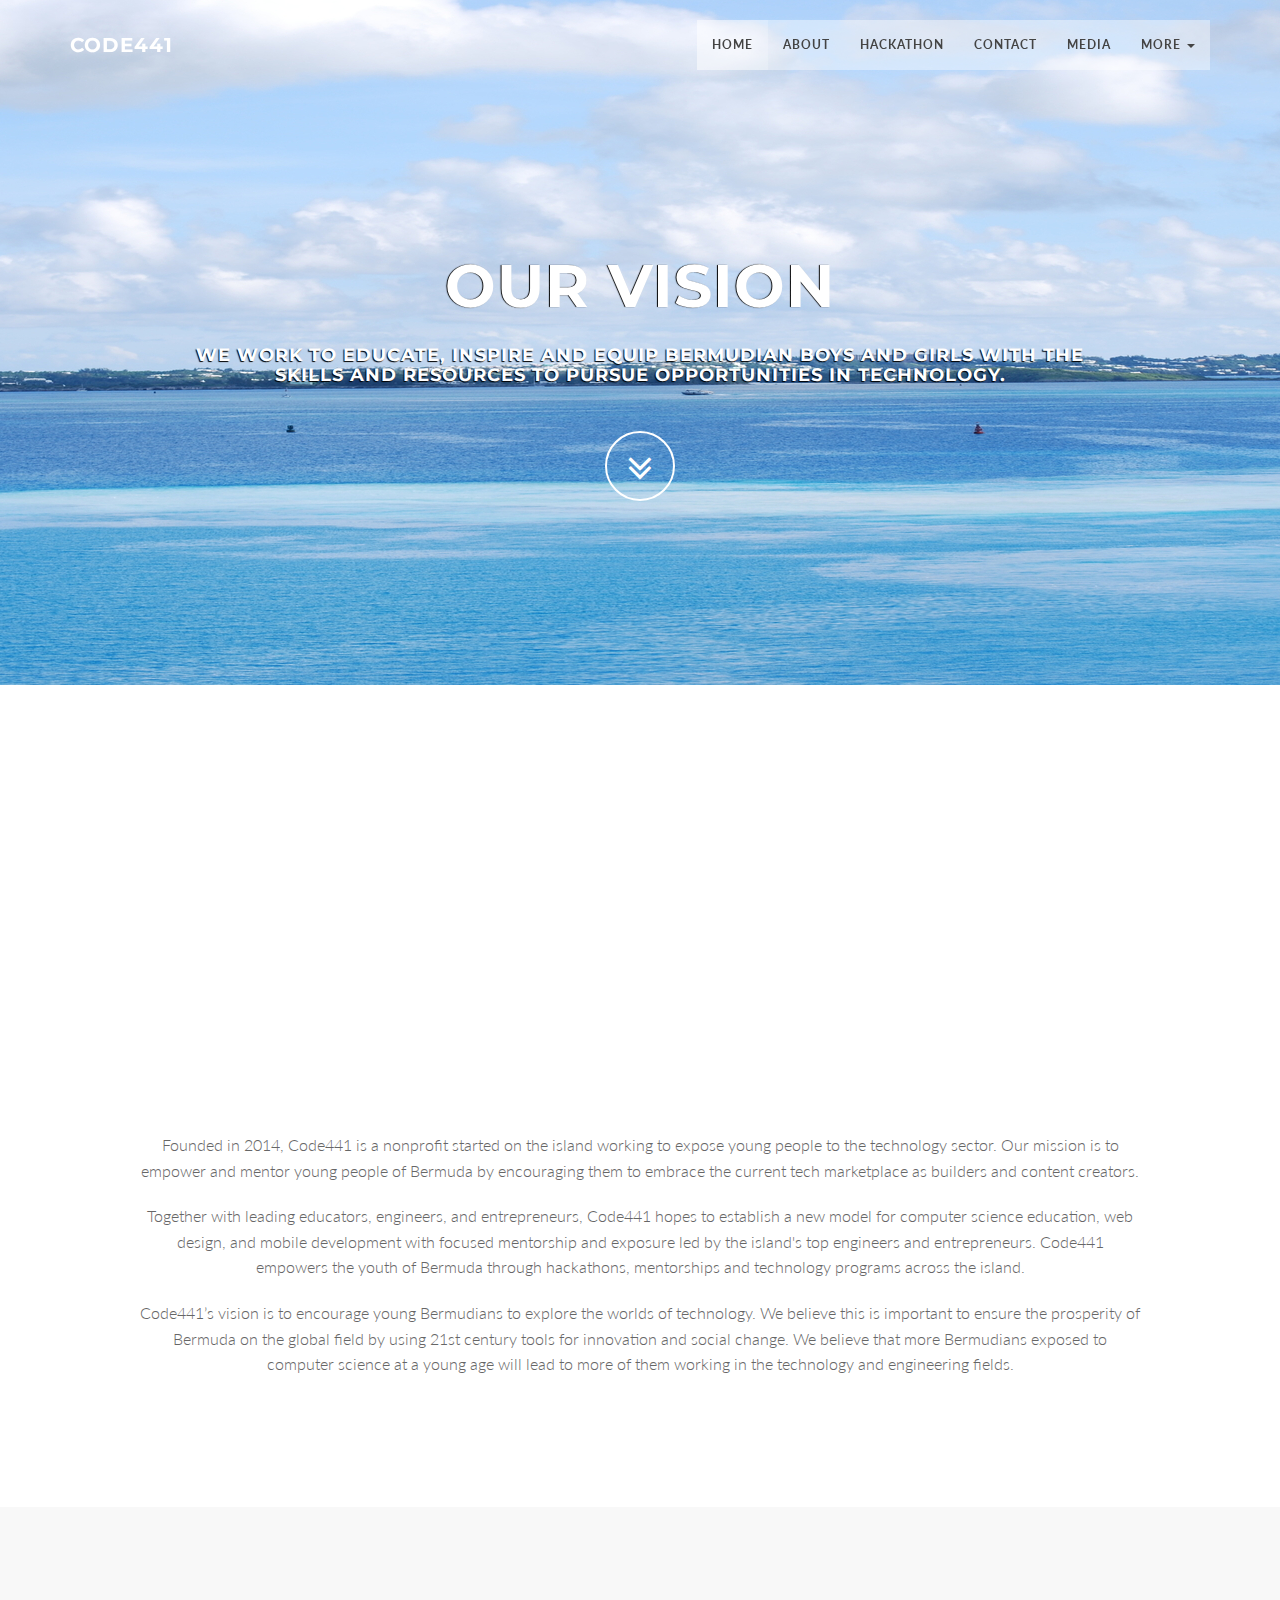
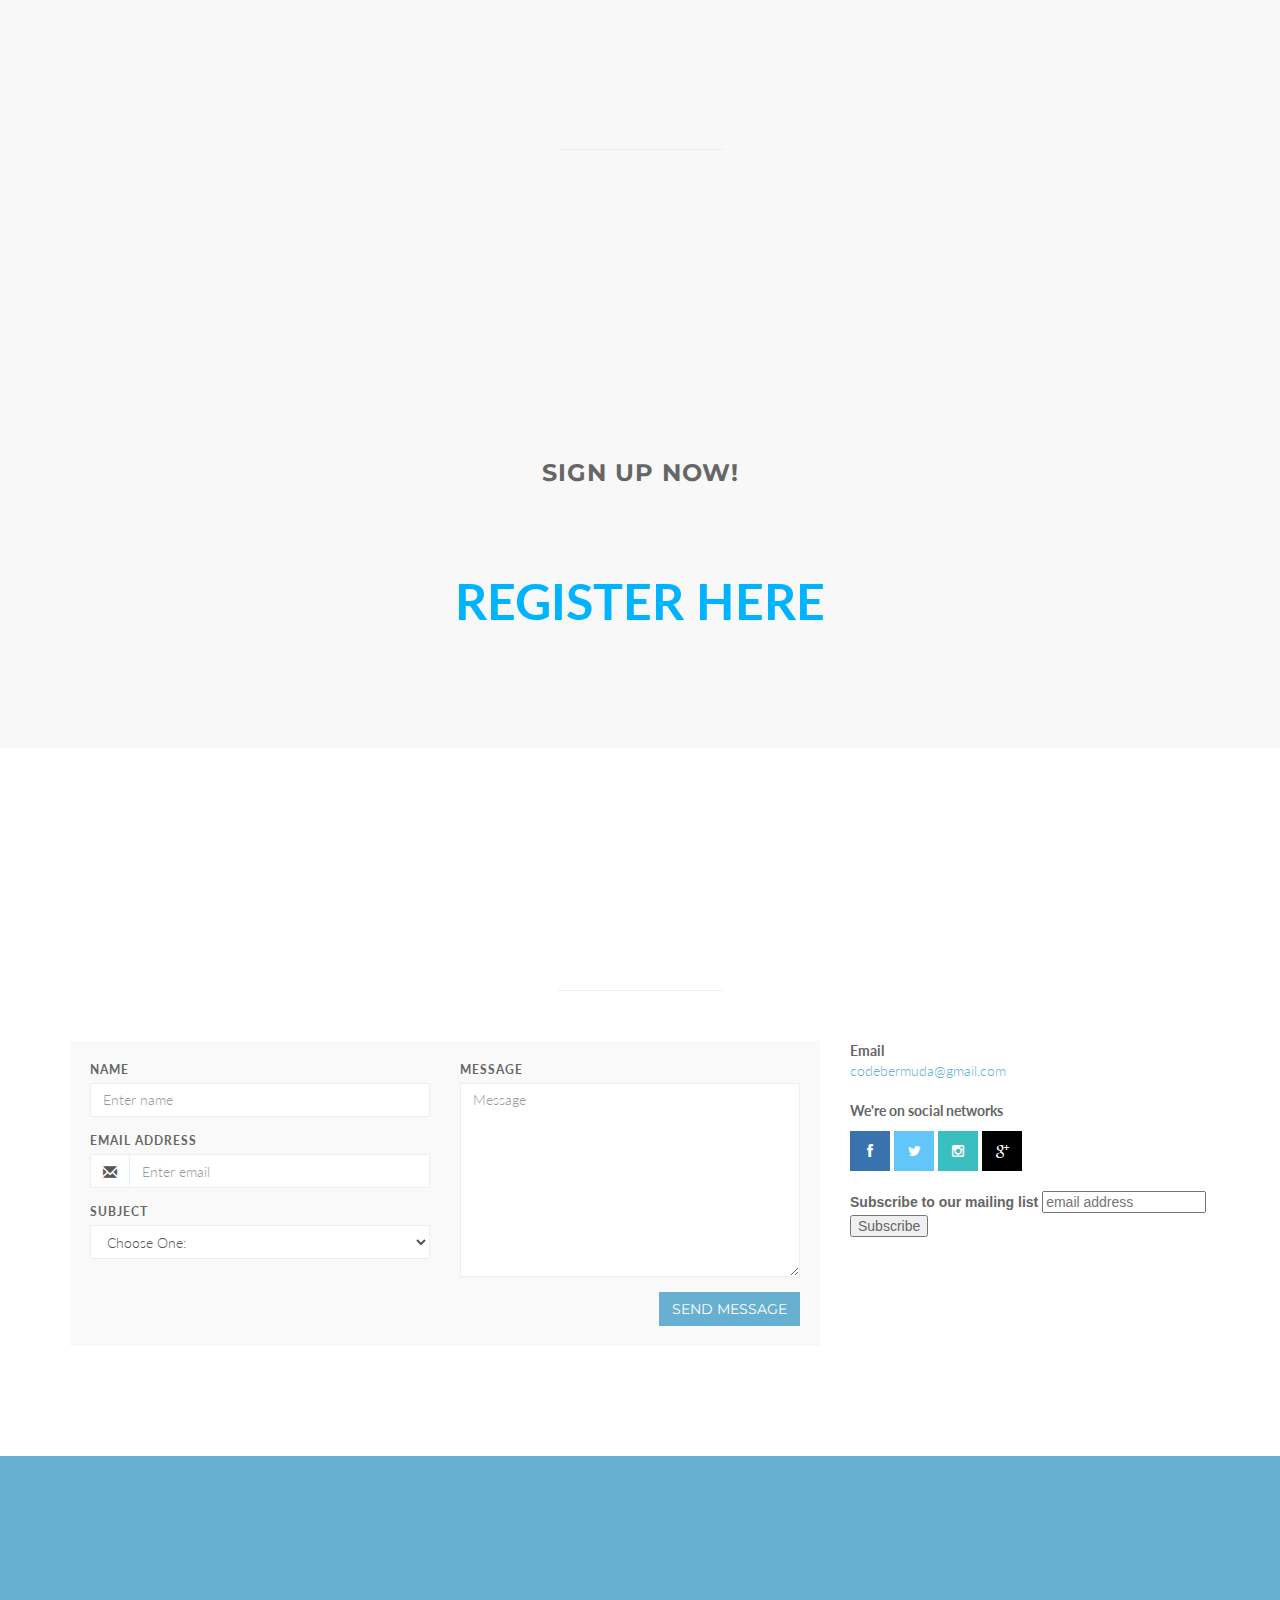
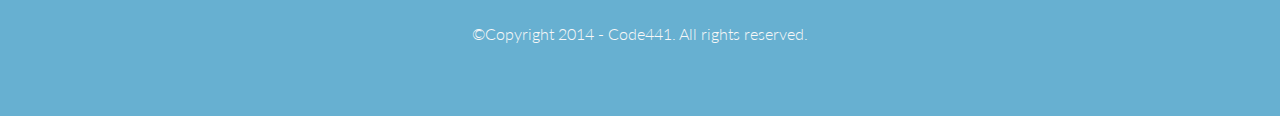
<file: index.html>
<!DOCTYPE html>
<html lang="en">

<head>
    <meta charset="utf-8">
    <meta name="viewport" content="width=device-width, initial-scale=1.0">
    <meta name="description" content="">
    <meta name="author" content="">

    <title>Code441 - Helping to create Bermuda's next generation</title>

    <!-- Bootstrap Core CSS -->
    <link href="css/bootstrap.min.css" rel="stylesheet" type="text/css">

    <!-- Fonts -->
    <link href="font-awesome/css/font-awesome.min.css" rel="stylesheet" type="text/css">
	<link href="css/animate.css" rel="stylesheet" />
    <!-- Squad theme CSS -->
    <link href="css/style.css" rel="stylesheet">
    <link href="color/default.css" rel="stylesheet">

    <style>
        a:hover {
            text-decoration: underline;
        }

        .container-padding {
            padding-left: 100px;
            padding-right: 100px;
        }
    </style>

  <link rel="shortcut icon" href="img/favicon.ico">

</head>

<body id="page-top" data-spy="scroll" data-target=".navbar-custom">
	<!-- Preloader -->
	<div id="preloader">
	  <div id="load"></div>
	</div>

    <nav class="navbar navbar-custom navbar-fixed-top" role="navigation">
        <div class="container">
            <div class="navbar-header page-scroll">
                <button type="button" class="navbar-toggle" data-toggle="collapse" data-target=".navbar-main-collapse">
                    <i class="fa fa-bars"></i>
                </button>
                <a class="navbar-brand" href="index.html">
                    <h1>Code441</h1>
                </a>
            </div>

            <!-- Collect the nav links, forms, and other content for toggling -->
            <div class="collapse navbar-collapse navbar-right navbar-main-collapse">
      <ul class="nav navbar-nav">
        <li class="active"><a href="#intro">Home</a></li>
        <li><a href="#about">About</a></li>
		<li><a href="#service">Hackathon</a></li>
		<li><a href="#contact">Contact</a></li>
    <li><a href="media.html">Media</a></li>
        <li class="dropdown">
          <a href="#" class="dropdown-toggle" data-toggle="dropdown">More <b class="caret"></b></a>
          <ul class="dropdown-menu">
            <li><a href="resources.html">Resources</a></li>
            <li><a href="http://www.code441.tumblr.com" target="_blank">Blog</a></li>
            <!-- <li><a href="#">Programs</a></li> -->
            <li><a href="#">Partners</a></li>
            <li><a href="#">Donate</a></li>
          </ul>
        </li>
      </ul>
            </div>
            <!-- /.navbar-collapse -->
        </div>
        <!-- /.container -->
    </nav>

	<!-- Section: intro -->
    <section id="intro" class="intro">

		<div class="slogan">
			<h2>Our <span class="text_color">Vision</span> </h2>
			<h4>We work to educate, inspire and equip bermudian boys and girls with the<br> skills and resources to pursue opportunities in technology.</h4>
		</div>
		<div class="page-scroll">
			<a href="#service" class="btn btn-circle">
				<i class="fa fa-angle-double-down animated"></i>
			</a>
		</div>
    </section>
	<!-- /Section: intro -->

	<!-- Section: about -->
    <section id="about" class="home-section text-center">
		<div class="heading-about">
			<div class="container">
			<div class="row">
				<div class="col-lg-8 col-lg-offset-2">
					<div class="wow bounceInDown" data-wow-delay="0.4s">
					<div class="section-heading">
					<h2>About</h2>
					<i class="fa fa-2x fa-angle-down"></i>

					</div>
					</div>
				</div>
			</div>
			</div>
		</div>

		<div class="container container-padding">

          <div class="row">
             <p>Founded in 2014, Code441 is a nonprofit started on the island working to expose young people to the technology sector. Our mission is to empower and mentor young people of Bermuda by encouraging them to embrace the current tech marketplace as builders and content creators.</p>
             <p>Together with leading educators, engineers, and entrepreneurs, Code441 hopes to establish a new model for computer science education, web design, and mobile development with focused mentorship and exposure led by the island's top engineers and entrepreneurs. Code441 empowers the youth of Bermuda through hackathons, mentorships and technology programs across the island. </p>
             <p>Code441’s vision is to encourage young Bermudians to explore the worlds of technology. We believe this is important to ensure the prosperity of Bermuda on the global field by using 21st century tools for innovation and social change. We believe that more Bermudians exposed to computer science at a young age will lead to more of them working in the technology and engineering fields.</p>
         </div>
     </div>
	</section>
	<!-- /Section: about -->


	<!-- Section: services -->
    <section id="service" class="home-section text-center bg-gray">

		<div class="heading-about">
			<div class="container">
			<div class="row">
				<div class="col-lg-8 col-lg-offset-2">
					<div class="wow bounceInDown" data-wow-delay="0.4s">
					<div class="section-heading">
					<h2>Hackathon</h2>
					<i class="fa fa-2x fa-angle-down"></i>

					</div>
					</div>
				</div>
			</div>
			</div>
		</div>
		<div class="container">
            <div class="row">
                <div class="col-lg-2 col-lg-offset-5">
                    <hr class="marginbot-50">
                </div>
            </div>
            <div class="row">
                <div class="col-sm-3 col-md-3">
                    <div class="wow fadeInLeft" data-wow-delay="0.2s">
                    <div class="service-box">
                        <div class="service-icon">
                            <img src="img/icons/service-icon-1.png" alt="" />
                        </div>
                        <div class="service-desc">
                            <h5>Fundamentals</h5>
                            <p>Explore how the web works and the process of building apps. </p>
                        </div>
                    </div>
                    </div>
                </div>
                <div class="col-sm-3 col-md-3">
                    <div class="wow fadeInUp" data-wow-delay="0.2s">
                    <div class="service-box">
                        <div class="service-icon">
                            <img src="img/icons/service-icon-2.png" alt="" />
                        </div>
                        <div class="service-desc">
                            <h5>Design</h5>
                            <p>Find out what makes web and mobile applications visually appealing like Instagram.</p>
                        </div>
                    </div>
                    </div>
                </div>
                <div class="col-sm-3 col-md-3">
                    <div class="wow fadeInUp" data-wow-delay="0.2s">
                    <div class="service-box">
                        <div class="service-icon">
                            <img src="img/icons/service-icon-3.png" alt="" />
                        </div>
                        <div class="service-desc">
                            <h5>Photography</h5>
                            <p>Learn how to include beautiful logos, images and photos into your apps.</p>
                        </div>
                    </div>
                    </div>
                </div>
                <div class="col-sm-3 col-md-3">
                    <div class="wow fadeInRight" data-wow-delay="0.2s">
                    <div class="service-box">
                        <div class="service-icon">
                            <img src="img/icons/service-icon-4.png" alt="" />
                        </div>
                        <div class="service-desc">
                            <h5>Cloud</h5>
                            <p>Study how to save your code online and display it to the world.</p>
                        </div>
                    </div>
                    </div>
                </div>
            </div>
            <div class="eventbrite">
                <h3>Sign up Now!</h3>
            </div>

            <!-- 16:9 aspect ratio for youtube -->
            <!-- <div class="embed-responsive embed-responsive-16by9" style="margin-bottom: 30px">
                <iframe width="560" height="315" src="https://www.youtube.com/embed/jKXwnSm_4Xo" frameborder="0" allowfullscreen></iframe>
            </div> -->

            <!-- <div class="flyer">
                <img src="img/flyer2019.jpg" alt="Code441" max-width="" max-height="" align="center">
            </div> -->

            <div class="eventbrite">
                <a href="https://www.eventbrite.com/e/code441-hackathon-20192020-tickets-82734907335" target="_blank" style="color:#00B3FF; font-size: 50px; font-weight: bold">REGISTER HERE</a>
            </div>
		</div>
	</section>
	<!-- /Section: services -->




	<!-- Section: contact -->
    <section id="contact" class="home-section text-center">
		<div class="heading-contact">
			<div class="container">
			<div class="row">
				<div class="col-lg-8 col-lg-offset-2">
					<div class="wow bounceInDown" data-wow-delay="0.4s">
					<div class="section-heading">
					<h2>Get in touch</h2>
					<i class="fa fa-2x fa-angle-down"></i>

					</div>
					</div>
				</div>
			</div>
			</div>
		</div>
		<div class="container">

		<div class="row">
			<div class="col-lg-2 col-lg-offset-5">
				<hr class="marginbot-50">
			</div>
		</div>
    <div class="row">
        <div class="col-lg-8">
            <div class="boxed-grey">
                <form id="contact-form">
                <div class="row">
                    <div class="col-md-6">
                        <div class="form-group">
                            <label for="name">
                                Name</label>
                            <input type="text" class="form-control" id="name" placeholder="Enter name" required="required" />
                        </div>
                        <div class="form-group">
                            <label for="email">
                                Email Address</label>
                            <div class="input-group">
                                <span class="input-group-addon"><span class="glyphicon glyphicon-envelope"></span>
                                </span>
                                <input type="email" class="form-control" id="email" placeholder="Enter email" required="required" /></div>
                        </div>
                        <div class="form-group">
                            <label for="subject">
                                Subject</label>
                            <select id="subject" name="subject" class="form-control" required="required">
                                <option value="na" selected="">Choose One:</option>
                                <option value="service">General Customer Service</option>
                                <option value="suggestions">Suggestions</option>
                                <option value="product">Product Support</option>
                            </select>
                        </div>
                    </div>
                    <div class="col-md-6">
                        <div class="form-group">
                            <label for="name">
                                Message</label>
                            <textarea name="message" id="message" class="form-control" rows="9" cols="25" required="required"
                                placeholder="Message"></textarea>
                        </div>
                    </div>
                    <div class="col-md-12">
                        <button type="submit" class="btn btn-skin pull-right" id="btnContactUs">
                            Send Message</button>
                    </div>
                </div>
                </form>
            </div>
        </div>

		<div class="col-lg-4">
			<div class="widget-contact">

        <address>
          <strong>Email</strong><br>
          <a href="mailto:#">codebermuda@gmail.com</a>
        </address>
        <address>
          <strong>We're on social networks</strong><br>
          <ul class="company-social">
            <li class="social-facebook"><a href="http://www.facebook.com/code441" target="_blank"><i class="fa fa-facebook"></i></a></li>
            <li class="social-twitter"><a href="http://www.twitter.com/code441" target="_blank"><i class="fa fa-twitter"></i></a></li>
            <li class="social-instagram"><a href="http://www.instagram.com/code441" target="_blank"><i class="fa fa-instagram"></i></a></li>
            <li class="social-google"><a href="#" target="_blank"><i class="fa fa-google-plus"></i></a></li>
          </ul>
        </address>

				<address style="paddding-top: 20px">
          <!-- Begin MailChimp Signup Form -->
          <link href="//cdn-images.mailchimp.com/embedcode/slim-081711.css" rel="stylesheet" type="text/css">
          <style type="text/css">
            #mc_embed_signup{background:#fff; clear:left; font:14px Helvetica,Arial,sans-serif; }
            /* Add your own MailChimp form style overrides in your site stylesheet or in this style block.
               We recommend moving this block and the preceding CSS link to the HEAD of your HTML file. */
          </style>
          <div id="mc_embed_signup">
          <form action="//code441.us9.list-manage.com/subscribe/post?u=be48e3d207a897a228d1e9f3b&amp;id=fba5d149a0" method="post" id="mc-embedded-subscribe-form" name="mc-embedded-subscribe-form" class="validate" target="_blank" novalidate style="padding: 0px 0 0px 0%">
              <div id="mc_embed_signup_scroll">
            <label for="mce-EMAIL">Subscribe to our mailing list</label>
            <input type="email" value="" name="EMAIL" class="email" id="mce-EMAIL" placeholder="email address" required>
              <!-- real people should not fill this in and expect good things - do not remove this or risk form bot signups-->
              <div style="position: absolute; left: -5000px;"><input type="text" name="b_be48e3d207a897a228d1e9f3b_fba5d149a0" tabindex="-1" value=""></div>
              <div class="clear"><input type="submit" value="Subscribe" name="subscribe" id="mc-embedded-subscribe" class="button"></div>
              </div>
          </form>
          </div>

          <!--End mc_embed_signup-->
        </address>

			</div>

		</div>
    </div>

		</div>
	</section>
	<!-- /Section: contact -->

	<footer>
		<div class="container">
			<div class="row">
				<div class="col-md-12 col-lg-12">
					<div class="wow shake" data-wow-delay="0.4s">
					<div class="page-scroll marginbot-30">
						<a href="#intro" id="totop" class="btn btn-circle">
							<i class="fa fa-angle-double-up animated"></i>
						</a>
					</div>
					</div>
					<p>&copy;Copyright 2014 - Code441. All rights reserved.</p>
				</div>
			</div>
		</div>
	</footer>

    <!-- Core JavaScript Files -->
    <script src="js/jquery.min.js"></script>
    <script src="js/bootstrap.min.js"></script>
    <script src="js/jquery.easing.min.js"></script>
	<script src="js/jquery.scrollTo.js"></script>
	<script src="js/wow.min.js"></script>
    <!-- Custom Theme JavaScript -->
    <script src="js/custom.js"></script>

</body>

</html>
</file>
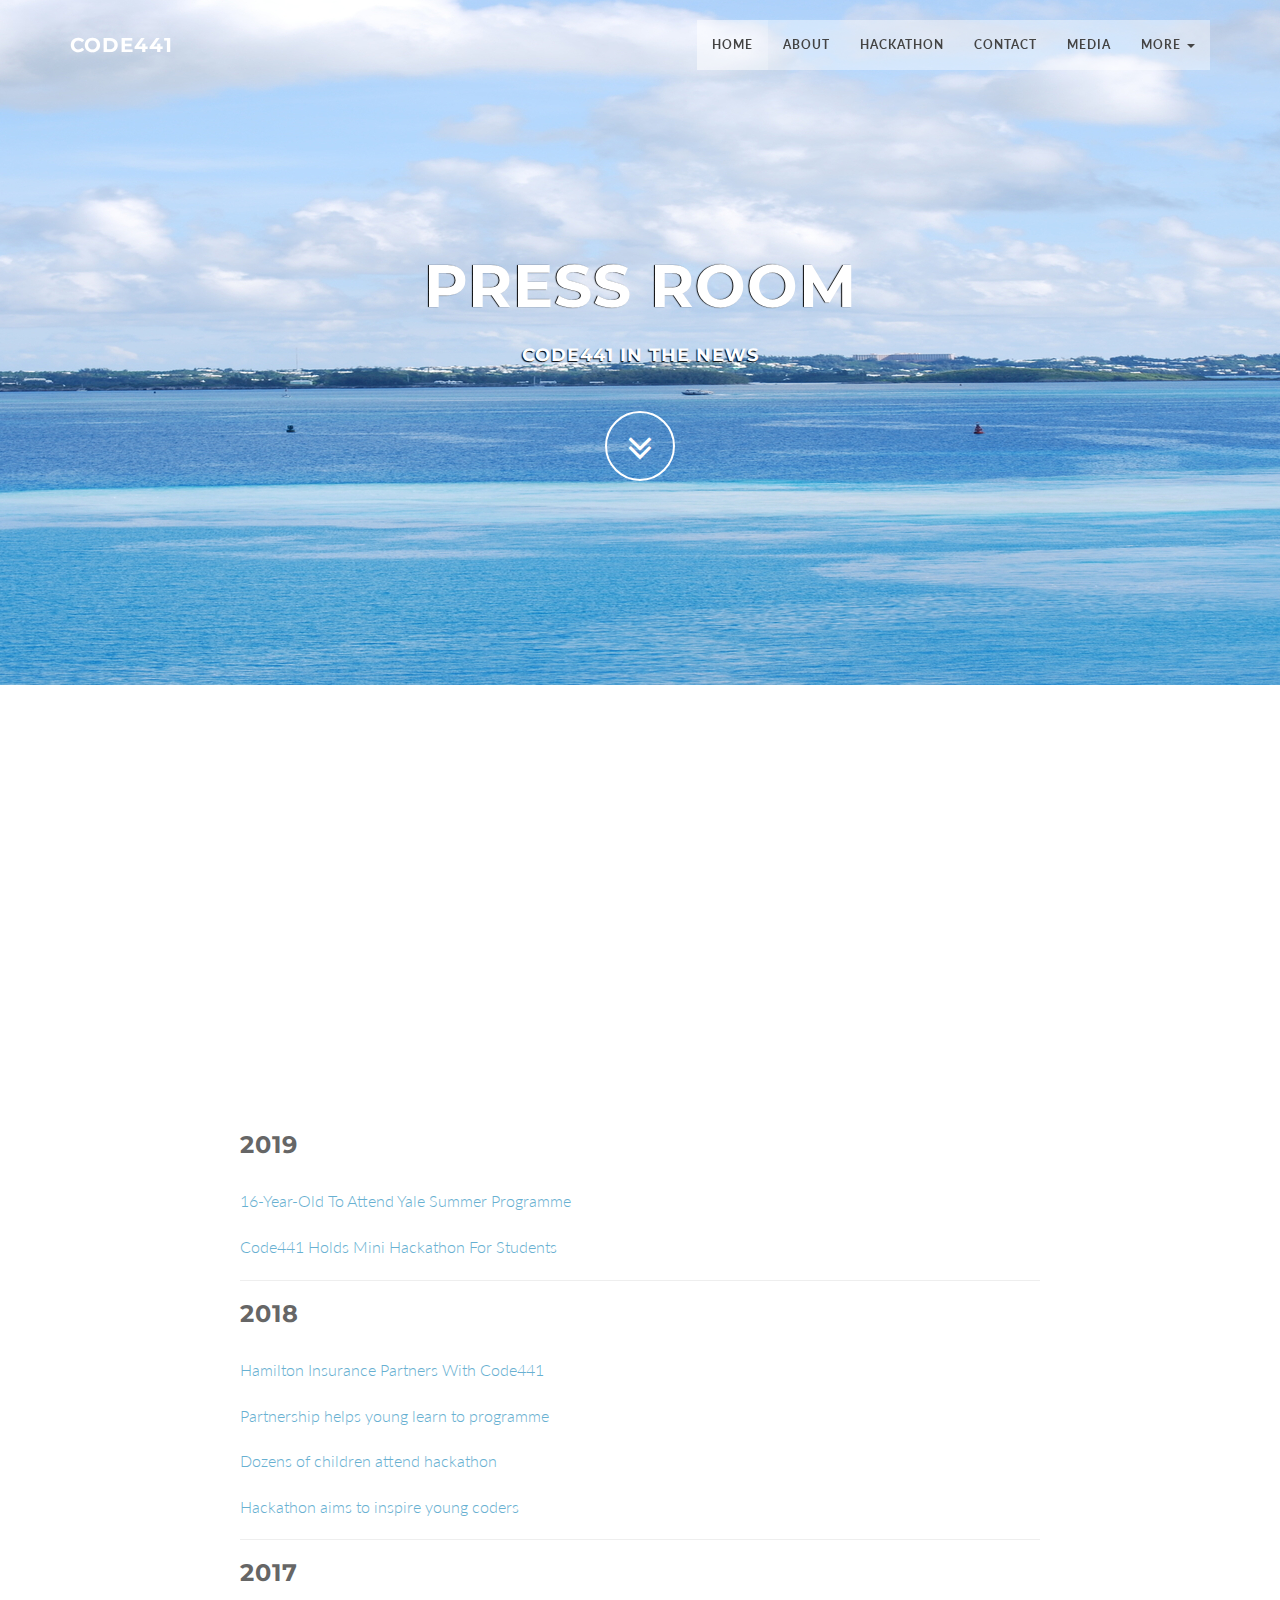
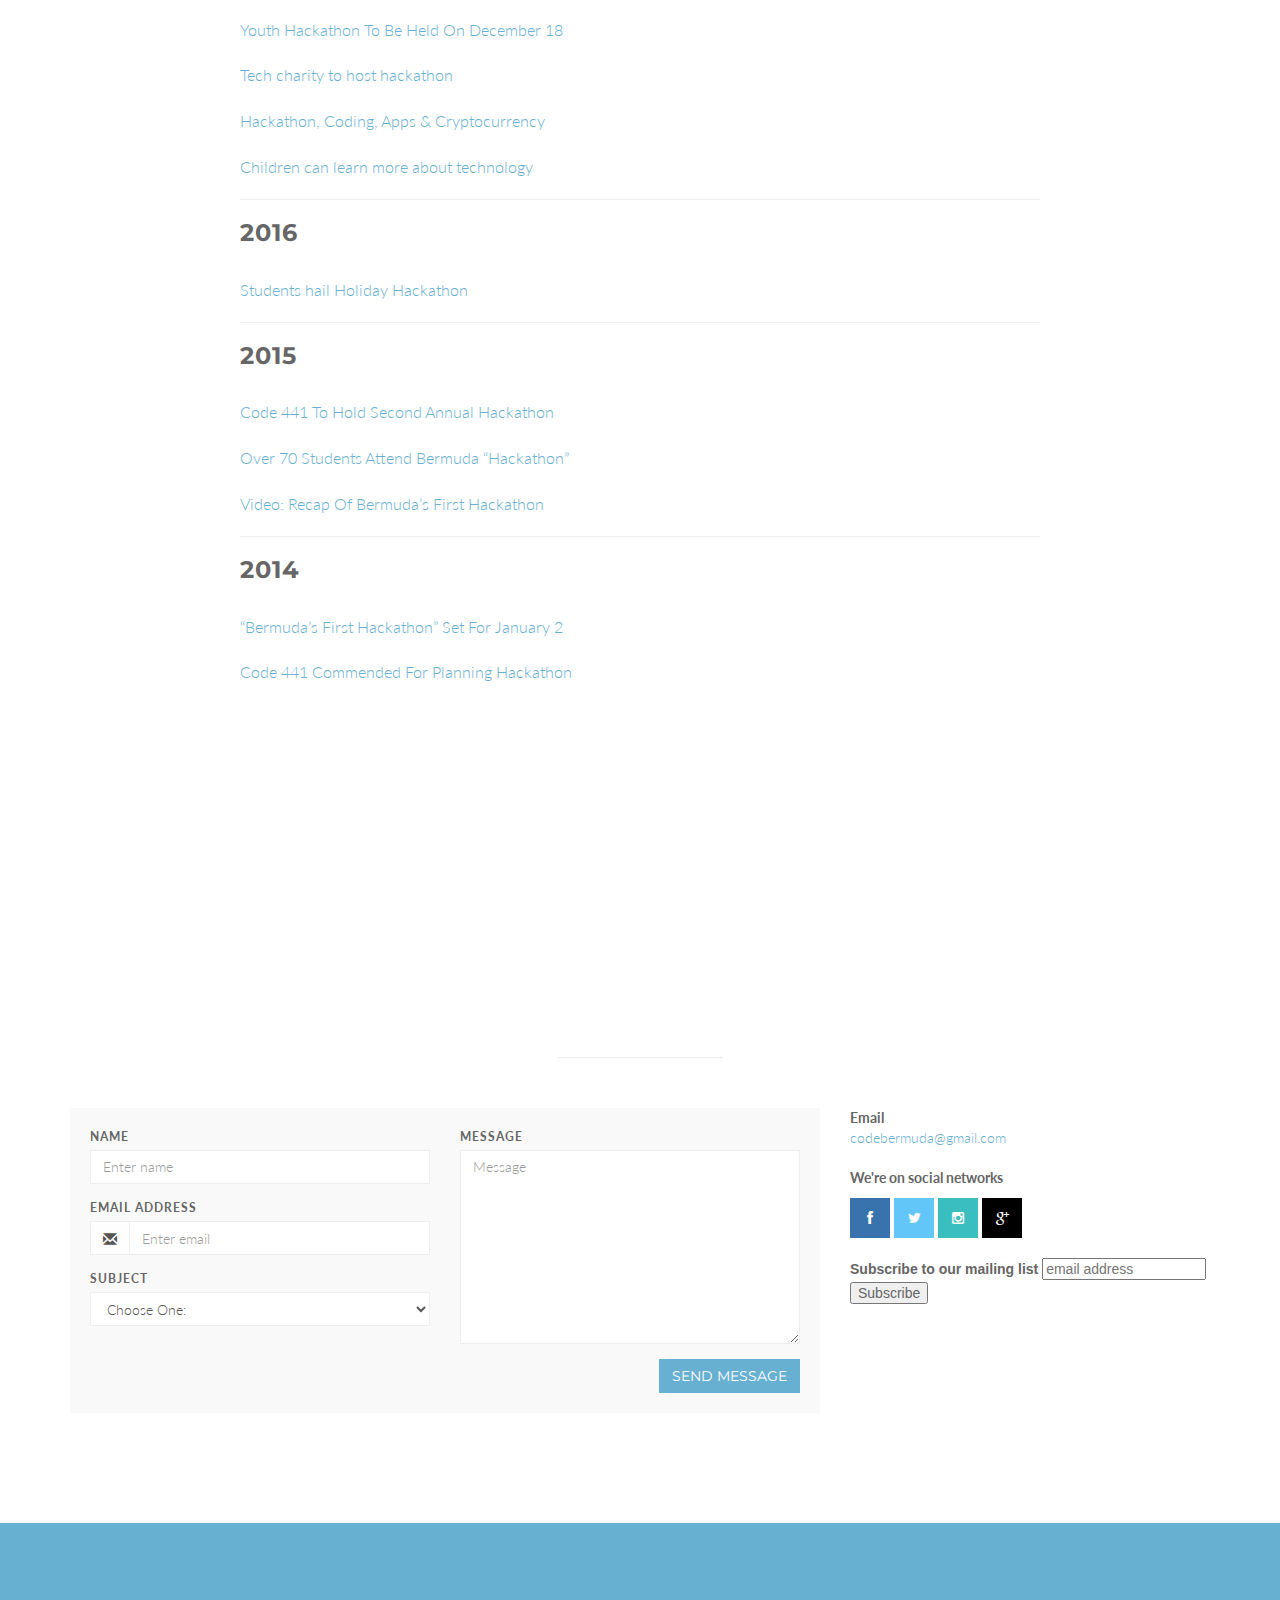
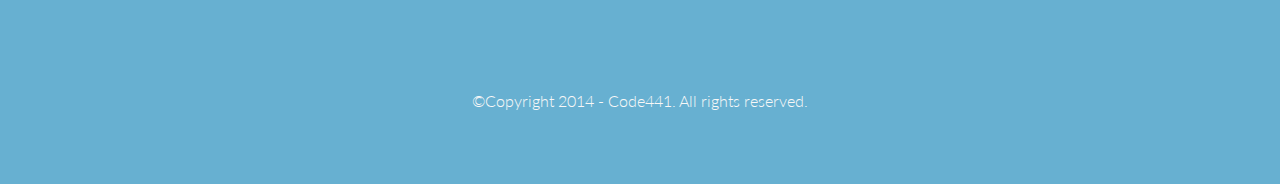
<file: media.html>
<!DOCTYPE html>
<html lang="en">

<head>
    <meta charset="utf-8">
    <meta name="viewport" content="width=device-width, initial-scale=1.0">
    <meta name="description" content="">
    <meta name="author" content="">

    <title>Code441 - Helping to create Bermuda's next generation</title>

    <!-- Bootstrap Core CSS -->
    <link href="css/bootstrap.min.css" rel="stylesheet" type="text/css">

    <!-- Fonts -->
    <link href="font-awesome/css/font-awesome.min.css" rel="stylesheet" type="text/css">
  <link href="css/animate.css" rel="stylesheet" />
    <!-- Squad theme CSS -->
    <link href="css/style.css" rel="stylesheet">
  <link href="color/default.css" rel="stylesheet">

  <link rel="shortcut icon" href="img/favicon.ico">

  <style>
    .container-padding {
      padding-left: 200px;
      padding-right: 200px;
    }
    .row-media {
      text-align: left;
    }
</style>

</head>

<body id="page-top" data-spy="scroll" data-target=".navbar-custom">
  <!-- Preloader -->
  <div id="preloader">
    <div id="load"></div>
  </div>

    <nav class="navbar navbar-custom navbar-fixed-top" role="navigation">
        <div class="container">
            <div class="navbar-header page-scroll">
                <button type="button" class="navbar-toggle" data-toggle="collapse" data-target=".navbar-main-collapse">
                    <i class="fa fa-bars"></i>
                </button>
                <a class="navbar-brand" href="index.html">
                    <h1>Code441</h1>
                </a>
            </div>

            <!-- Collect the nav links, forms, and other content for toggling -->
            <div class="collapse navbar-collapse navbar-right navbar-main-collapse">
      <ul class="nav navbar-nav">
        <li class="active"><a href="/">Home</a></li>
        <li><a href="/#about">About</a></li>
    <li><a href="/#service">Hackathon</a></li>
    <li><a href="/#contact">Contact</a></li>
    <li><a href="media.html">Media</a></li>
        <li class="dropdown">
          <a href="#" class="dropdown-toggle" data-toggle="dropdown">More <b class="caret"></b></a>
          <ul class="dropdown-menu">
            <li><a href="resources.html">Resources</a></li>
            <li><a href="http://www.code441.tumblr.com" target="_blank">Blog</a></li>
            <!-- <li><a href="#">Programs</a></li> -->
            <li><a href="#">Partners</a></li>
            <li><a href="#">Donate</a></li>
          </ul>
        </li>
      </ul>
            </div>
            <!-- /.navbar-collapse -->
        </div>
        <!-- /.container -->
    </nav>

  <!-- Section: intro -->
    <section id="intro" class="intro">

    <div class="slogan">
      <h2>Press Room</h2>
      <h4>Code441 in the news<br></h4>
    </div>
    <div class="page-scroll">
      <a href="#service" class="btn btn-circle">
        <i class="fa fa-angle-double-down animated"></i>
      </a>
    </div>
    </section>
  <!-- /Section: intro -->

  <!-- Section: about -->
    <section id="about" class="home-section text-center">
    <div class="heading-about">
      <div class="container">
      <div class="row">
        <div class="col-lg-8 col-lg-offset-2">
          <div class="wow bounceInDown" data-wow-delay="0.4s">
          <div class="section-heading">
          <h2>Media</h2>
          <i class="fa fa-2x fa-angle-down"></i>

          </div>
          </div>
        </div>
      </div>
      </div>
    </div>

    <div class="container container-padding">

          <div class="row">
            <div class="row-media">
              <h3>2019</h3>
              <p><a href="http://bernews.com/2019/07/16-year-old-to-attend-yale-summer-programme/" target="_blank">16-Year-Old To Attend Yale Summer Programme</a></p>
              <p><a href="http://bernews.com/2019/05/jahde-eves-code441-mini-hackathon/" target="_blank">Code441 Holds Mini Hackathon For Students</a></p>
              <hr>
            </div>
            <div class="row-media">
              <h3>2018</h3>
              <p><a href="http://bernews.com/2018/11/hamilton-insurance-group-partners-code441/" target="_blank">Hamilton Insurance Partners With Code441</a></p>
              <p><a href="http://www.royalgazette.com/re-insurance/article/20181108/partnership-helps-young-learn-to-programme" target="_blank">Partnership helps young learn to programme</a></p>
              <p><a href="http://www.royalgazette.com/news/article/20181222/dozens-of-children-attend-hackathon" target="_blank">Dozens of children attend hackathon</a></p>
              <p><a href="http://www.royalgazette.com/news/article/20181220/hackathon-aims-to-inspire-young-coders" target="_blank">Hackathon aims to inspire young coders</a></p>
              <hr>
            </div>
            <div class="row-media">
              <h3>2017</h3>
              <p><a href="http://bernews.com/2017/11/youth-hackathon-to-be-held-on-december-18/" target="_blank">Youth Hackathon To Be Held On December 18</a></p>
              <p><a href="http://www.royalgazette.com/news/article/20171110/tech-charity-to-host-hackathon" target="_blank">Tech charity to host hackathon</a></p>
              <p><a href="http://bernews.com/2017/12/hackathon-focus-cryptocurrency/" target="_blank">Hackathon, Coding, Apps & Cryptocurrency</a></p>
              <p><a href="http://www.royalgazette.com/news/article/20171218/children-can-learn-more-about-technology" target="_blank">Children can learn more about technology</a></p>
              <hr>
            </div>
            <div class="row-media">
              <h3>2016</h3>
              <p><a href="http://www.royalgazette.com/news/article/20161229/students-hail-holiday-hackathon" target="_blank">Students hail Holiday Hackathon</a></p>
              <hr>
            </div>
            <div class="row-media">
              <h3>2015</h3>
              <p><a href="http://bernews.com/2015/12/code-441-to-hold-second-annual-hackathon/" target="_blank">Code 441 To Hold Second Annual Hackathon</a></p>
              <p><a href="http://bernews.com/2015/01/hackathon/" target="_blank">Over 70 Students Attend Bermuda “Hackathon”</a></p>
              <p><a href="http://bernews.com/2015/01/video-bermudas-1st-hackathon-recap/" target="_blank">Video: Recap Of Bermuda’s First Hackathon</a></p>
              <hr>
            </div>
            <div class="row-media">
              <h3>2014</h3>
              <p><a href="http://bernews.com/2014/12/free-bermudas-first-hackathon-january-2/" target="_blank">“Bermuda’s First Hackathon” Set For January 2</a></p>
              <p><a href="http://bernews.com/2014/12/hackathon-organizers-commended/" target="_blank">Code 441 Commended For Planning Hackathon</a></p>
            </div>
         </div>
     </div>
  </section>
  <!-- /Section: about -->


  <!-- Section: contact -->
    <section id="contact" class="home-section text-center">
    <div class="heading-contact">
      <div class="container">
      <div class="row">
        <div class="col-lg-8 col-lg-offset-2">
          <div class="wow bounceInDown" data-wow-delay="0.4s">
          <div class="section-heading">
          <h2>Get in touch</h2>
          <i class="fa fa-2x fa-angle-down"></i>

          </div>
          </div>
        </div>
      </div>
      </div>
    </div>
    <div class="container">

    <div class="row">
      <div class="col-lg-2 col-lg-offset-5">
        <hr class="marginbot-50">
      </div>
    </div>
    <div class="row">
        <div class="col-lg-8">
            <div class="boxed-grey">
                <form id="contact-form">
                <div class="row">
                    <div class="col-md-6">
                        <div class="form-group">
                            <label for="name">
                                Name</label>
                            <input type="text" class="form-control" id="name" placeholder="Enter name" required="required" />
                        </div>
                        <div class="form-group">
                            <label for="email">
                                Email Address</label>
                            <div class="input-group">
                                <span class="input-group-addon"><span class="glyphicon glyphicon-envelope"></span>
                                </span>
                                <input type="email" class="form-control" id="email" placeholder="Enter email" required="required" /></div>
                        </div>
                        <div class="form-group">
                            <label for="subject">
                                Subject</label>
                            <select id="subject" name="subject" class="form-control" required="required">
                                <option value="na" selected="">Choose One:</option>
                                <option value="service">General Customer Service</option>
                                <option value="suggestions">Suggestions</option>
                                <option value="product">Product Support</option>
                            </select>
                        </div>
                    </div>
                    <div class="col-md-6">
                        <div class="form-group">
                            <label for="name">
                                Message</label>
                            <textarea name="message" id="message" class="form-control" rows="9" cols="25" required="required"
                                placeholder="Message"></textarea>
                        </div>
                    </div>
                    <div class="col-md-12">
                        <button type="submit" class="btn btn-skin pull-right" id="btnContactUs">
                            Send Message</button>
                    </div>
                </div>
                </form>
            </div>
        </div>

    <div class="col-lg-4">
      <div class="widget-contact">

        <address>
          <strong>Email</strong><br>
          <a href="mailto:#">codebermuda@gmail.com</a>
        </address>
        <address>
          <strong>We're on social networks</strong><br>
          <ul class="company-social">
            <li class="social-facebook"><a href="http://www.facebook.com/code441" target="_blank"><i class="fa fa-facebook"></i></a></li>
            <li class="social-twitter"><a href="http://www.twitter.com/code441" target="_blank"><i class="fa fa-twitter"></i></a></li>
            <li class="social-instagram"><a href="http://www.instagram.com/code441" target="_blank"><i class="fa fa-instagram"></i></a></li>
            <li class="social-google"><a href="#" target="_blank"><i class="fa fa-google-plus"></i></a></li>
          </ul>
        </address>

        <address style="paddding-top: 20px">
          <!-- Begin MailChimp Signup Form -->
          <link href="//cdn-images.mailchimp.com/embedcode/slim-081711.css" rel="stylesheet" type="text/css">
          <style type="text/css">
            #mc_embed_signup{background:#fff; clear:left; font:14px Helvetica,Arial,sans-serif; }
            /* Add your own MailChimp form style overrides in your site stylesheet or in this style block.
               We recommend moving this block and the preceding CSS link to the HEAD of your HTML file. */
          </style>
          <div id="mc_embed_signup">
          <form action="//code441.us9.list-manage.com/subscribe/post?u=be48e3d207a897a228d1e9f3b&amp;id=fba5d149a0" method="post" id="mc-embedded-subscribe-form" name="mc-embedded-subscribe-form" class="validate" target="_blank" novalidate style="padding: 0px 0 0px 0%">
              <div id="mc_embed_signup_scroll">
            <label for="mce-EMAIL">Subscribe to our mailing list</label>
            <input type="email" value="" name="EMAIL" class="email" id="mce-EMAIL" placeholder="email address" required>
              <!-- real people should not fill this in and expect good things - do not remove this or risk form bot signups-->
              <div style="position: absolute; left: -5000px;"><input type="text" name="b_be48e3d207a897a228d1e9f3b_fba5d149a0" tabindex="-1" value=""></div>
              <div class="clear"><input type="submit" value="Subscribe" name="subscribe" id="mc-embedded-subscribe" class="button"></div>
              </div>
          </form>
          </div>

          <!--End mc_embed_signup-->
        </address>

      </div>

    </div>
    </div>

    </div>
  </section>
  <!-- /Section: contact -->

  <footer>
    <div class="container">
      <div class="row">
        <div class="col-md-12 col-lg-12">
          <div class="wow shake" data-wow-delay="0.4s">
          <div class="page-scroll marginbot-30">
            <a href="#intro" id="totop" class="btn btn-circle">
              <i class="fa fa-angle-double-up animated"></i>
            </a>
          </div>
          </div>
          <p>&copy;Copyright 2014 - Code441. All rights reserved.</p>
        </div>
      </div>
    </div>
  </footer>

    <!-- Core JavaScript Files -->
    <script src="js/jquery.min.js"></script>
    <script src="js/bootstrap.min.js"></script>
    <script src="js/jquery.easing.min.js"></script>
  <script src="js/jquery.scrollTo.js"></script>
  <script src="js/wow.min.js"></script>
    <!-- Custom Theme JavaScript -->
    <script src="js/custom.js"></script>

</body>

</html>
</file>
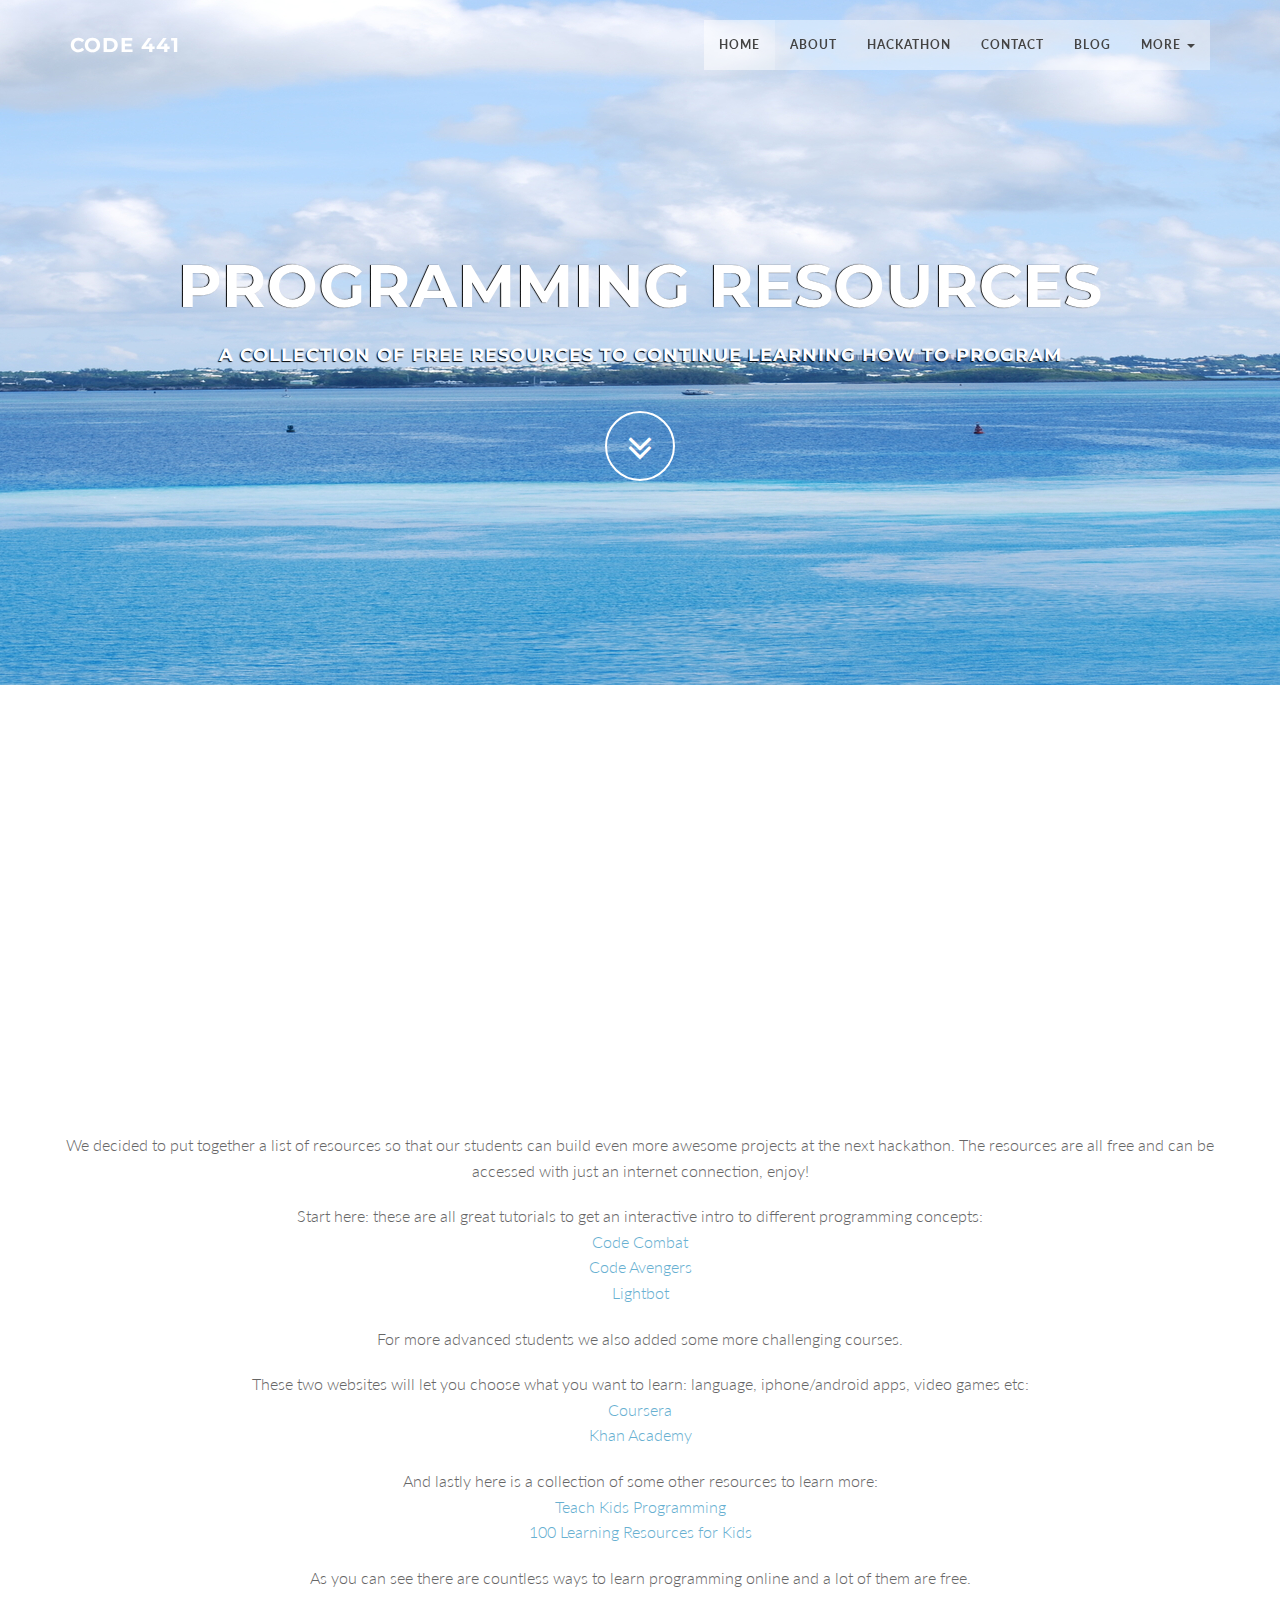
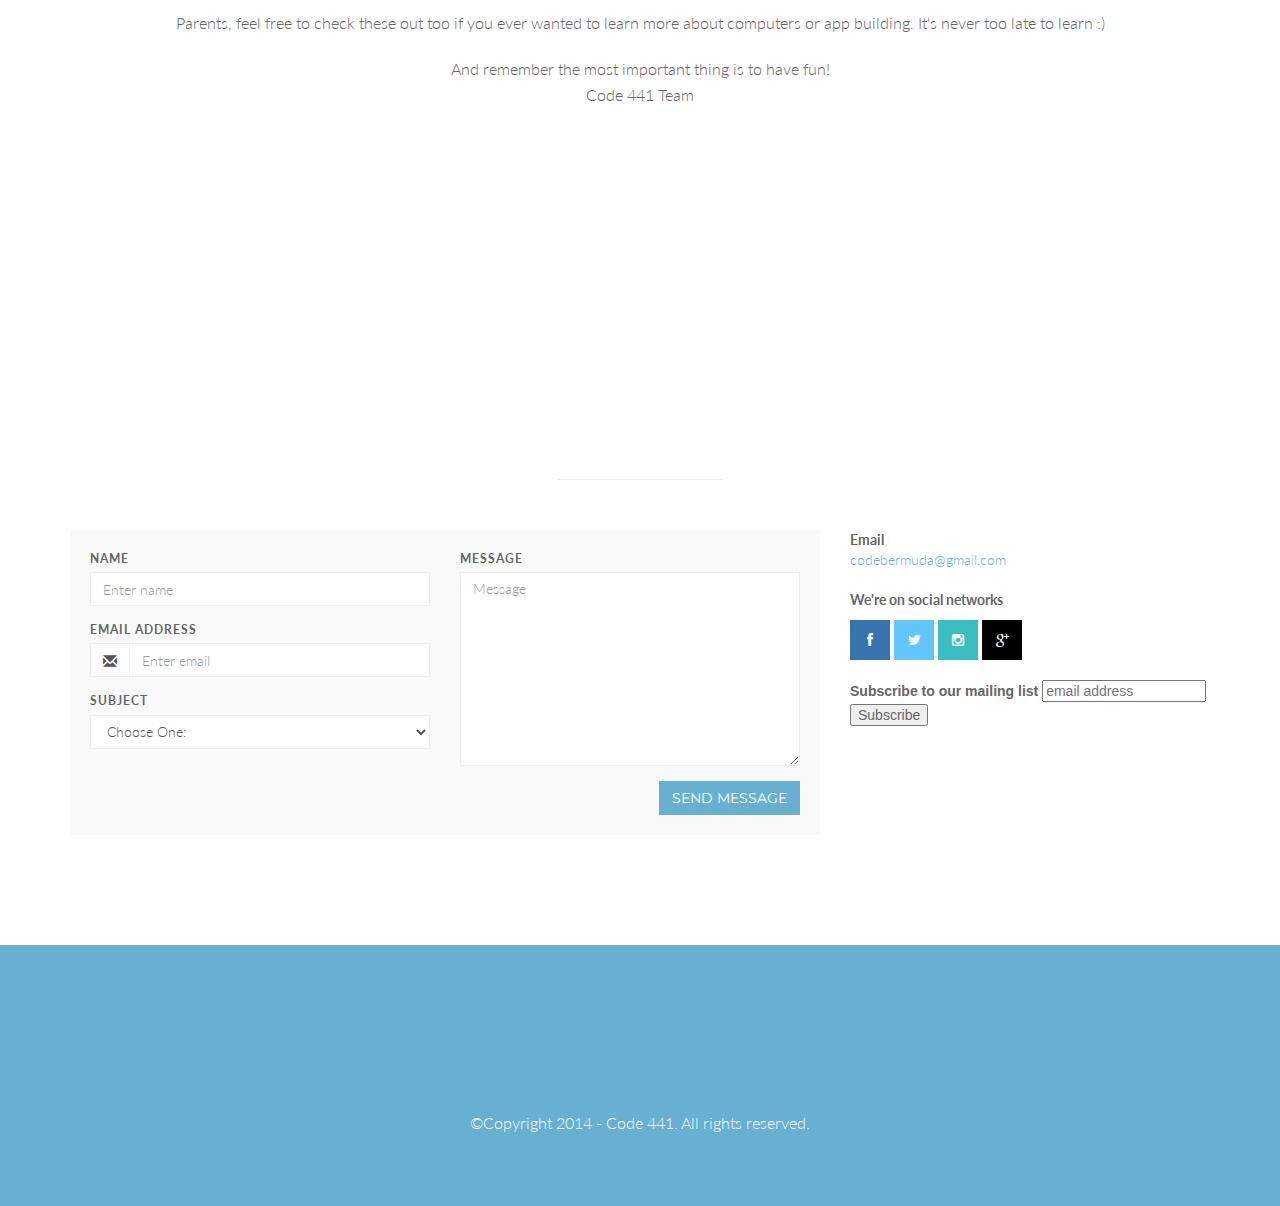
<file: resources.html>
<!DOCTYPE html>
<html lang="en">

<head>
    <meta charset="utf-8">
    <meta name="viewport" content="width=device-width, initial-scale=1.0">
    <meta name="description" content="">
    <meta name="author" content="">

    <title>Code 441 - Helping to create Bermuda's next generation</title>

    <!-- Bootstrap Core CSS -->
    <link href="css/bootstrap.min.css" rel="stylesheet" type="text/css">

    <!-- Fonts -->
    <link href="font-awesome/css/font-awesome.min.css" rel="stylesheet" type="text/css">
  <link href="css/animate.css" rel="stylesheet" />
    <!-- Squad theme CSS -->
    <link href="css/style.css" rel="stylesheet">
  <link href="color/default.css" rel="stylesheet">

  <link rel="shortcut icon" href="img/favicon.ico">

</head>

<body id="page-top" data-spy="scroll" data-target=".navbar-custom">
  <!-- Preloader -->
  <div id="preloader">
    <div id="load"></div>
  </div>

    <nav class="navbar navbar-custom navbar-fixed-top" role="navigation">
        <div class="container">
            <div class="navbar-header page-scroll">
                <button type="button" class="navbar-toggle" data-toggle="collapse" data-target=".navbar-main-collapse">
                    <i class="fa fa-bars"></i>
                </button>
                <a class="navbar-brand" href="index.html">
                    <h1>Code 441</h1>
                </a>
            </div>

            <!-- Collect the nav links, forms, and other content for toggling -->
            <div class="collapse navbar-collapse navbar-right navbar-main-collapse">
      <ul class="nav navbar-nav">
        <li class="active"><a href="/">Home</a></li>
        <li><a href="/#about">About</a></li>
    <li><a href="/#service">Hackathon</a></li>
    <li><a href="/#contact">Contact</a></li>
    <li><a href="http://www.code441.tumblr.com" target="_blank">Blog</a></li>
        <li class="dropdown">
          <a href="#" class="dropdown-toggle" data-toggle="dropdown">More <b class="caret"></b></a>
          <ul class="dropdown-menu">
            <li><a href="/resources.html">Resources</a></li>
            <li><a href="#">Programs</a></li>
            <li><a href="#">Partners</a></li>
            <li><a href="#">Donate</a></li>
          </ul>
        </li>
      </ul>
            </div>
            <!-- /.navbar-collapse -->
        </div>
        <!-- /.container -->
    </nav>

  <!-- Section: intro -->
    <section id="intro" class="intro">

    <div class="slogan">
      <h2>Programming <span class="text_color">Resources</span> </h2>
      <h4>A collection of FREE Resources to continue learning how to program<br></h4>
    </div>
    <div class="page-scroll">
      <a href="#service" class="btn btn-circle">
        <i class="fa fa-angle-double-down animated"></i>
      </a>
    </div>
    </section>
  <!-- /Section: intro -->

  <!-- Section: about -->
    <section id="about" class="home-section text-center">
    <div class="heading-about">
      <div class="container">
      <div class="row">
        <div class="col-lg-8 col-lg-offset-2">
          <div class="wow bounceInDown" data-wow-delay="0.4s">
          <div class="section-heading">
          <h2>Tutorials</h2>
          <i class="fa fa-2x fa-angle-down"></i>

          </div>
          </div>
        </div>
      </div>
      </div>
    </div>

    <div class="container">

          <div class="row">
             <p>We decided to put together a list of resources so that our students can build even more awesome projects at the next hackathon. The resources are all free and can be accessed with just an internet connection, enjoy!</p>
             <p>Start here: these are all great tutorials to get an interactive intro to different programming concepts:<br>
             <a href="http://codecombat.com/">Code Combat</a><br>
             <a href="http://www.codeavengers.com/">Code Avengers</a><br>
             <a href="http://lightbot.com/">Lightbot</a><br></p>
             <p>For more advanced students we also added some more challenging courses.</p>
             <p>These two websites will let you choose what you want to learn: language, iphone/android apps, video games etc:<br>
             <a href="https://www.coursera.org/courses?categories=cs-ai">Coursera</a><br>
             <a href="https://www.khanacademy.org/computing/computer-programming">Khan Academy</a><br></p>
             <p>And lastly here is a collection of some other resources to learn more:<br>
             <a href="https://medium.com/@appa/teach-kids-programming-a2dc04ea9529">Teach Kids Programming</a><br>
             <a href="http://thesetemporarytents.com/2014/12/04/100-learning-resources-kids-want-game-designers-programmers/">100 Learning Resources for Kids</a><br></p>
             <p>As you can see there are countless ways to learn programming online and a lot of them are free.</p>
             <p>Parents, feel free to check these out too if you ever wanted to learn more about computers or app building. It's never too late to learn :)</p>
             <p>And remember the most important thing is to have fun!<br>
             Code 441 Team</p>
         </div>
     </div>
  </section>
  <!-- /Section: about -->


  <!-- Section: contact -->
    <section id="contact" class="home-section text-center">
    <div class="heading-contact">
      <div class="container">
      <div class="row">
        <div class="col-lg-8 col-lg-offset-2">
          <div class="wow bounceInDown" data-wow-delay="0.4s">
          <div class="section-heading">
          <h2>Get in touch</h2>
          <i class="fa fa-2x fa-angle-down"></i>

          </div>
          </div>
        </div>
      </div>
      </div>
    </div>
    <div class="container">

    <div class="row">
      <div class="col-lg-2 col-lg-offset-5">
        <hr class="marginbot-50">
      </div>
    </div>
    <div class="row">
        <div class="col-lg-8">
            <div class="boxed-grey">
                <form id="contact-form">
                <div class="row">
                    <div class="col-md-6">
                        <div class="form-group">
                            <label for="name">
                                Name</label>
                            <input type="text" class="form-control" id="name" placeholder="Enter name" required="required" />
                        </div>
                        <div class="form-group">
                            <label for="email">
                                Email Address</label>
                            <div class="input-group">
                                <span class="input-group-addon"><span class="glyphicon glyphicon-envelope"></span>
                                </span>
                                <input type="email" class="form-control" id="email" placeholder="Enter email" required="required" /></div>
                        </div>
                        <div class="form-group">
                            <label for="subject">
                                Subject</label>
                            <select id="subject" name="subject" class="form-control" required="required">
                                <option value="na" selected="">Choose One:</option>
                                <option value="service">General Customer Service</option>
                                <option value="suggestions">Suggestions</option>
                                <option value="product">Product Support</option>
                            </select>
                        </div>
                    </div>
                    <div class="col-md-6">
                        <div class="form-group">
                            <label for="name">
                                Message</label>
                            <textarea name="message" id="message" class="form-control" rows="9" cols="25" required="required"
                                placeholder="Message"></textarea>
                        </div>
                    </div>
                    <div class="col-md-12">
                        <button type="submit" class="btn btn-skin pull-right" id="btnContactUs">
                            Send Message</button>
                    </div>
                </div>
                </form>
            </div>
        </div>

    <div class="col-lg-4">
      <div class="widget-contact">

        <address>
          <strong>Email</strong><br>
          <a href="mailto:#">codebermuda@gmail.com</a>
        </address>
        <address>
          <strong>We're on social networks</strong><br>
          <ul class="company-social">
            <li class="social-facebook"><a href="http://www.facebook.com/code441" target="_blank"><i class="fa fa-facebook"></i></a></li>
            <li class="social-twitter"><a href="http://www.twitter.com/code441" target="_blank"><i class="fa fa-twitter"></i></a></li>
            <li class="social-instagram"><a href="http://www.instagram.com/code441" target="_blank"><i class="fa fa-instagram"></i></a></li>
            <li class="social-google"><a href="#" target="_blank"><i class="fa fa-google-plus"></i></a></li>
          </ul>
        </address>

        <address style="paddding-top: 20px">
          <!-- Begin MailChimp Signup Form -->
          <link href="//cdn-images.mailchimp.com/embedcode/slim-081711.css" rel="stylesheet" type="text/css">
          <style type="text/css">
            #mc_embed_signup{background:#fff; clear:left; font:14px Helvetica,Arial,sans-serif; }
            /* Add your own MailChimp form style overrides in your site stylesheet or in this style block.
               We recommend moving this block and the preceding CSS link to the HEAD of your HTML file. */
          </style>
          <div id="mc_embed_signup">
          <form action="//code441.us9.list-manage.com/subscribe/post?u=be48e3d207a897a228d1e9f3b&amp;id=fba5d149a0" method="post" id="mc-embedded-subscribe-form" name="mc-embedded-subscribe-form" class="validate" target="_blank" novalidate style="padding: 0px 0 0px 0%">
              <div id="mc_embed_signup_scroll">
            <label for="mce-EMAIL">Subscribe to our mailing list</label>
            <input type="email" value="" name="EMAIL" class="email" id="mce-EMAIL" placeholder="email address" required>
              <!-- real people should not fill this in and expect good things - do not remove this or risk form bot signups-->
              <div style="position: absolute; left: -5000px;"><input type="text" name="b_be48e3d207a897a228d1e9f3b_fba5d149a0" tabindex="-1" value=""></div>
              <div class="clear"><input type="submit" value="Subscribe" name="subscribe" id="mc-embedded-subscribe" class="button"></div>
              </div>
          </form>
          </div>

          <!--End mc_embed_signup-->
        </address>

      </div>

    </div>
    </div>

    </div>
  </section>
  <!-- /Section: contact -->

  <footer>
    <div class="container">
      <div class="row">
        <div class="col-md-12 col-lg-12">
          <div class="wow shake" data-wow-delay="0.4s">
          <div class="page-scroll marginbot-30">
            <a href="#intro" id="totop" class="btn btn-circle">
              <i class="fa fa-angle-double-up animated"></i>
            </a>
          </div>
          </div>
          <p>&copy;Copyright 2014 - Code 441. All rights reserved.</p>
        </div>
      </div>
    </div>
  </footer>

    <!-- Core JavaScript Files -->
    <script src="js/jquery.min.js"></script>
    <script src="js/bootstrap.min.js"></script>
    <script src="js/jquery.easing.min.js"></script>
  <script src="js/jquery.scrollTo.js"></script>
  <script src="js/wow.min.js"></script>
    <!-- Custom Theme JavaScript -->
    <script src="js/custom.js"></script>

</body>

</html>
</file>
<file: css/style.css>
/* ==== Google font ==== */
@import url('http://fonts.googleapis.com/css?family=Lato:100,300,400,700,900,100italic,300italic,400italic,700italic,900italic|Montserrat:700|Merriweather:400italic');


body {
    width: 100%;
    height: 100%;
    font-family: 'Lato',sans-serif;
	font-weight: 300;
    color: #666;
    background-color: #fff;
}

html {
    width: 100%;
    height: 100%;
}

h1,
h2,
h3,
h4,
h5,
h6 {
    margin: 0 0 30px;
    text-transform: uppercase;
    font-family: Montserrat,sans-serif;
    font-weight: 700;
    letter-spacing: 1px;
}

p {
    margin: 0 0 20px;
    font-size: 16px;
    line-height: 1.6em;
}

p.lead {
	font-weight: 600;
}

a {
    color: #28c3ab;
    -webkit-transition: all .2s ease-in-out;
    -moz-transition: all .2s ease-in-out;
    transition: all .2s ease-in-out;
}

a:hover,
a:focus {
    text-decoration: none;
    color: #176e61;
}

.eventbrite {
    padding-top: 50px;
}

.flyer, .flyer img {
    width: 570px;
    height: auto;
    text-align: center;
    display: inline-block;
}

.light {
    font-weight: 400;
}

.navbar {
    margin-bottom: 0;
    border-bottom: 1px solid rgba(255,255,255,.3);

}

.navbar-brand {
    font-weight: 700;
}
.navbar-brand {
  height: 40px;
  padding: 5px 15px;
  font-size: 18px;
  line-height: 1em;
}

.navbar-brand h1{
	color: #fff;
  font-size: 20px;
  line-height: 40px;
}

.navbar-brand:focus {
    outline: 0;
}

.nav.navbar-nav {
    background-color: rgba(255,255,255,.4);
}

.navbar-custom.top-nav-collapse .nav.navbar-nav {
    background-color: rgba(0,0,0,0);
}


.navbar-custom ul.nav li a {
	font-size: 12px;
	letter-spacing: 1px;
    color: #444;
	text-transform: uppercase;
	font-weight: 700;
}

.navbar-custom.top-nav-collapse ul.nav li a {
	    -webkit-transition: all .2s ease-in-out;
    -moz-transition: all .2s ease-in-out;
    transition: all .2s ease-in-out;
	color: #fff;
}

.navbar-custom ul.nav ul.dropdown-menu {
	  border-radius: 0;
}

.navbar-custom ul.nav ul.dropdown-menu li {
	border-bottom: 1px solid #f5f5f5;

}

.navbar-custom ul.nav ul.dropdown-menu li:last-child{
	border-bottom: none;
}

.navbar-custom ul.nav ul.dropdown-menu li a {
	padding: 10px 20px;
}

.navbar-custom ul.nav ul.dropdown-menu li a:hover {
	background: #fefefe;
}

.navbar-custom.top-nav-collapse ul.nav ul.dropdown-menu li a {
	color: #666;
}

.navbar-custom .nav li a {
    -webkit-transition: background .3s ease-in-out;
    -moz-transition: background .3s ease-in-out;
    transition: background .3s ease-in-out;
}

.navbar-custom .nav li a:hover,
.navbar-custom .nav li a:focus,
.navbar-custom .nav li.active {
    outline: 0;
    background-color: rgba(255,255,255,.2);
}
.navbar-custom .nav li a:hover,
.navbar-custom .nav li a:focus,
.navbar-custom .nav li.active {
    outline: 0;
    background-color: rgba(255,255,255,.2);
}

.navbar-toggle {
    padding: 4px 6px;
    font-size: 14px;
    color: #fff;
}

.navbar-toggle:focus,
.navbar-toggle:active {
    outline: 0;
}


/* loader */
#preloader {
    background: #ffffff;
    bottom: 0;
    height: 100%;
    left: 0;
    position: fixed;
    right: 0;
    top: 0;
    width: 100%;
    z-index: 999;
}


#loaderInner {
    background:#ffffff url(../img/spinner.gif) center center no-repeat;
    height: 60px;
    left: 50%;
    margin: -50px 0 0 -50px;
    position: absolute;
    top: 50%;
    width: 60px;
}

@keyframes boxSpin{
  0%{
    transform: translate(-10px, 0px);
  }
  25%{
    transform: translate(10px, 10px);
  }
  50%{
    transform: translate(10px, -10px);
  }
  75%{
    transform: translate(-10px, -10px);
  }
  100%{
    transform: translate(-10px, 10px);
  }
}


@keyframes shadowSpin{
  0%{
    box-shadow: 10px -10px #39CCCC, -10px 10px #FFDC00;
  }
  25%{
    box-shadow: 10px 10px #39CCCC, -10px -10px #FFDC00;
  }
  50%{
    box-shadow: -10px 10px #39CCCC, 10px -10px #FFDC00;
  }
  75%{
    box-shadow: -10px -10px #39CCCC, 10px 10px #FFDC00;
  }
  100%{
    box-shadow: 10px -10px #39CCCC, -10px 10px #FFDC00;
  }
}

#load {
	z-index: 9999;
  background-color: #FF4136;
  opacity: 0.75;
  width: 10px;
  height: 10px;
  position: absolute;
  top: 50%;
  margin: -5px auto 0 auto;
  left: 0;
  right: 0;
  border-radius: 0px;
  border: 5px solid #FF4136;
  box-shadow: 10px 0px #39CCCC, 10px 0px #01FF70;
  animation: shadowSpin 1s ease-in-out infinite;
}

/* misc */
hr {
  margin-top: 10px;
}

/* margins */
.marginbot-0{margin-bottom:0 !important;}
.marginbot-10{margin-bottom:10px !important;}
.marginbot-20{margin-bottom:20px !important;}
.marginbot-30{margin-bottom:30px !important;}
.marginbot-40{margin-bottom:40px !important;}
.marginbot-50{margin-bottom:50px !important;}

/* ===========================
--- General sections
============================ */

.home-section {
    padding-top: 110px;
    padding-bottom: 110px;
	display:block;
    position:relative;
    z-index:120;
}


.section-heading h2 {
	font-size: 40px;
}
.section-heading i {
	margin-bottom: 20px;
}


/* --- section bg var --- */

.bg-white {
	background: #fff;
}

.bg-gray {
	background: #f8f8f8;
}


.bg-dark {
	background: #575757;
}

/* --- section color var --- */

.text-light {
	color: #fff;
}



/* ===========================
--- Intro
============================ */

.intro {
	width:100%;
	position:relative;

	background: url(../img/bg4.jpg) no-repeat top center;
}

#intro.intro {
	padding:20% 0 0 0;
}

.intro .slogan {
	text-align: center;

}

.intro .page-scroll {
	text-align: center;
}

.brand-heading {
    font-size: 40px;
}

.intro-text {
    font-size: 18px;
}

.intro .slogan h2 {
	color: #FFF;
	text-shadow: none;
	font-size: 60px;
	line-height: 60px;
	font-weight: 700;
	font-family: Montserrat, sans-serif;
	background-color: rgba(0, 0, 0, 0);
	text-decoration: none;
	text-transform: uppercase;
	border-width: 0px;
	border-color: #000;
	border-style: none;
	text-shadow: -1px 0 1px #000;
}

.intro .slogan h4 {
	color: #fff;
	text-shadow: -1px 1px 1px #000;
}


/* ===========================
--- About
============================ */

.boxed-grey {
	background: #f9f9f9;
	padding: 20px;
}

.team h5 {
	margin-bottom: 10px;
}

.team p.subtitle {
	margin-bottom: 10px;
}

.avatar {
	margin-bottom: 20px;
}

.team-social {
	margin-left: 0;
	padding-left: 0;

}

.team-social {
	text-align: center;
}

.team-social li{
    display: inline-block;
	margin:0 !important;
	padding:0;
}


.team-social a{
	margin:0;
	padding:0;
    display: block;
	width: 40px;
    height: 40px;
    line-height: 40px;
    text-align: center;
    background: #3bbec0;
	color: #fff;
    -webkit-transition: background .3s ease-in-out;
    transition: background .3s ease-in-out;
}
.team-social a i{
	text-align: center;
	margin:0;
	padding:0;
}
.team-social .social-facebook a{background: #3873ae;}
.team-social .social-twitter a{background: #62c6f8;}
.team-social .social-dribble a{background: #d74980;}
.team-social .social-deviantart a{background: #8da356;}
.team-social .social-google a{background: #000;}
.team-social .social-vimeo a{background: #51a6d3;}
.team-social .social-facebook a:hover{background: #4893ce;}
.team-social .social-twitter a:hover{background: #82e6ff;}
.team-social .social-dribble a:hover{background: #f769a0;}
.team-social .social-deviantart a:hover{background: #adc376;}
.team-social .social-google a:hover{background: #333;}
.team-social .social-vimeo a:hover{background: #71c6f3;}


/* ===========================
--- Services
============================ */

.service-icon {
	margin-bottom: 20px;
}



/* ===========================
--- Contact
============================ */

form#contact-form .form-group label {
	text-align: left !important;
	display: block;
	text-transform: uppercase;
	letter-spacing: 1px;
	font-size: 12px;
}
form#contact-form input,form#contact-form select,form#contact-form textarea {
	border-radius: 0;
	border: 1px solid #eee;
  -webkit-box-shadow: none;
          box-shadow:  none;
}

form#contact-form input:focus,form#contact-form select:focus,form#contact-form textarea:focus {
  -webkit-box-shadow: 0 1px 2px rgba(0, 0, 0, .05);
          box-shadow: 0 1px 2px rgba(0, 0, 0, .05);
}
.input-group-addon {
  background-color: #fefefe;
  border: 1px solid #eee;
  border-radius: 0;
}

.widget-contact {
	text-align: left;
}


.company-social {
	margin-left: 0;
	padding-left: 0;
	margin-top: 10px;
}

.company-social {
	text-align: left;
}

.company-social li{
    display: inline-block;
	margin:0 !important;
	padding:0;
}


.company-social a{
	margin:0;
	padding:0;
    display: block;
	width: 40px;
    height: 40px;
    line-height: 40px;
    text-align: center;
    background: #3bbec0;
	color: #fff;
    -webkit-transition: background .3s ease-in-out;
    transition: background .3s ease-in-out;
}
.company-social a i{
	text-align: center;
	margin:0;
	padding:0;
}
.company-social .social-facebook a{background: #3873ae;}
.company-social .social-twitter a{background: #62c6f8;}
.company-social .social-dribble a{background: #d74980;}
.company-social .social-deviantart a{background: #8da356;}
.company-social .social-google a{background: #000;}
.company-social .social-vimeo a{background: #51a6d3;}
.company-social .social-facebook a:hover{background: #4893ce;}
.company-social .social-twitter a:hover{background: #82e6ff;}
.company-social .social-dribble a:hover{background: #f769a0;}
.company-social .social-deviantart a:hover{background: #adc376;}
.company-social .social-google a:hover{background: #333;}
.company-social .social-vimeo a:hover{background: #71c6f3;}



/* ===========================
--- Footer
============================ */

footer {
	text-align: center;
	padding: 50px 0 ;

}

footer p {
	color: #f8f8f8;
}

/* ==========================
Parallax
============================= */

#parallax1{
	background-image: url(../img/parallax/1.jpg);
}

#parallax1:after {
	background-image: url([data-uri]);
	content: "";
	position: absolute;
	bottom: 0;
	left: 0;
	right: 0;
	top: 0;
	opacity: 0.7;
	z-index: -1;
}


#parallax2{
	background-image: url(../img/parallax/2.jpg);

}

#parallax2:after  {
	background-image: url([data-uri]);
	content: "";
	position: absolute;
	bottom: 0;
	left: 0;
	right: 0;
	top: 0;
	opacity: 0.7;
	z-index: -1;
}


/* ===========================
--- Elements
============================ */

.btn {
	border-radius: 0;
    text-transform: uppercase;
    font-family: Montserrat,sans-serif;
    font-weight: 400;
    -webkit-transition: all .3s ease-in-out;
    -moz-transition: all .3s ease-in-out;
    transition: all .3s ease-in-out;
}


.btn-circle {
    width: 70px;
    height: 70px;
    margin-top: 15px;
    padding: 7px 16px;
    border: 2px solid #fff;
    border-radius: 50%;
    font-size: 40px;
    color: #fff;
    background: 0 0;
    -webkit-transition: background .3s ease-in-out;
    -moz-transition: background .3s ease-in-out;
    transition: background .3s ease-in-out;
}

.btn-circle.btn-dark {
    border: 2px solid #666;
    color: #666;
}


.btn-circle:hover,
.btn-circle:focus {
    outline: 0;
    color: #fff;
    background: rgba(255,255,255,.1);
}

.btn-circle.btn-dark :hover,
.btn-circle.btn-dark :focus {
    outline: 0;
    color: #999;
    background: #fff;
}

.btn-circle.btn-dark :hover i,
.btn-circle.btn-dark :focus i{
    color: #999;
}

.page-scroll .btn-circle i.animated {
    -webkit-transition-property: -webkit-transform;
    -webkit-transition-duration: 1s;
    -moz-transition-property: -moz-transform;
    -moz-transition-duration: 1s;
}

.page-scroll .btn-circle:hover i.animated {
    -webkit-animation-name: pulse;
    -moz-animation-name: pulse;
    -webkit-animation-duration: 1.5s;
    -moz-animation-duration: 1.5s;
    -webkit-animation-iteration-count: infinite;
    -moz-animation-iteration-count: infinite;
    -webkit-animation-timing-function: linear;
    -moz-animation-timing-function: linear;
}

@-webkit-keyframes pulse {
    0 {
        -webkit-transform: scale(1);
        transform: scale(1);
    }

    50% {
        -webkit-transform: scale(1.2);
        transform: scale(1.2);
    }

    100% {
        -webkit-transform: scale(1);
        transform: scale(1);
    }
}

@-moz-keyframes pulse {
    0 {
        -moz-transform: scale(1);
        transform: scale(1);
    }

    50% {
        -moz-transform: scale(1.2);
        transform: scale(1.2);
    }

    100% {
        -moz-transform: scale(1);
        transform: scale(1);
    }
}


#text {
    color: #fff;
    background: #ffcc00;
}

#map {
	height: 500px;
}


.btn-skin:hover,
.btn-skin:focus,
.btn-skin:active,
.btn-skin.active {
  color: #fff;
  background-color: #666;
  border-color: #666;
}


.btn-default:hover,
.btn-default:focus {
    border: 1px solid #28c3ab;
    outline: 0;
    color: #000;
    background-color: #28c3ab;
}

.btn-huge {
    padding: 25px;
    font-size: 26px;
}

.banner-social-buttons {
    margin-top: 0;
}


/* Media queries */

@media(min-width:767px) {

    .navbar {
        padding: 20px 0;
        border-bottom: 0;
        letter-spacing: 1px;
        background: 0 0;
        -webkit-transition: background .5s ease-in-out,padding .5s ease-in-out;
        -moz-transition: background .5s ease-in-out,padding .5s ease-in-out;
        transition: background .5s ease-in-out,padding .5s ease-in-out;
    }

    .top-nav-collapse {
        padding: 0;
        background-color: #000;
    }

    .navbar-custom.top-nav-collapse {
        border-bottom: 1px solid rgba(255,255,255,.3);
    }

    .intro {
        height: 100%;
        padding: 0;
    }

    .brand-heading {
        font-size: 100px;
    }


    .intro-text {
        font-size: 25px;
    }


}
@media (max-width:768px) {

	.team.boxed-grey {
		margin-bottom: 30px;
	}

	.boxed-grey {
		margin-bottom: 30px;
	}


}

@media (max-width:480px) {

	.navbar-custom .nav.navbar-nav {
    background-color: rgba(255,255,255,.4);
	}

	.navbar.navbar-custom.navbar-fixed-top {
		margin-bottom: 30px;
	}

	.tp-banner-container {
		padding-top:40px;
	}

	.page-scroll a.btn-circle {
		width: 40px;
		height: 40px;
		margin-top: 10px;
		padding: 7px 0;
		border: 2px solid #fff;
		border-radius: 50%;
		font-size: 20px;
	}

}
</file>
<file: color/default.css>
a,.tp-caption a.btn:hover {
	color: #67b0d1;
}
.top-nav-collapse {
	background: #67b0d1;
}

.navbar-custom ul.nav ul.dropdown-menu li a:hover {
	color: #67b0d1;
}

.owl-theme .owl-controls .owl-page.active span,
.owl-theme .owl-controls.clickable .owl-page:hover span {
    background-color: #67b0d1;
}

.widget-avatar .avatar:hover {
    border: 5px solid #67b0d1;
}

.bg-skin {
	background: #67b0d1;
}

form#contact-form input:focus,form#contact-form select:focus,form#contact-form textarea:focus {
	border-color: #67b0d1;
}

footer {
    background-color: #67b0d1;
}

.btn-skin {
  color: #fff;
  background-color: #67b0d1;
  border-color: #67b0d1;
}
</file>
